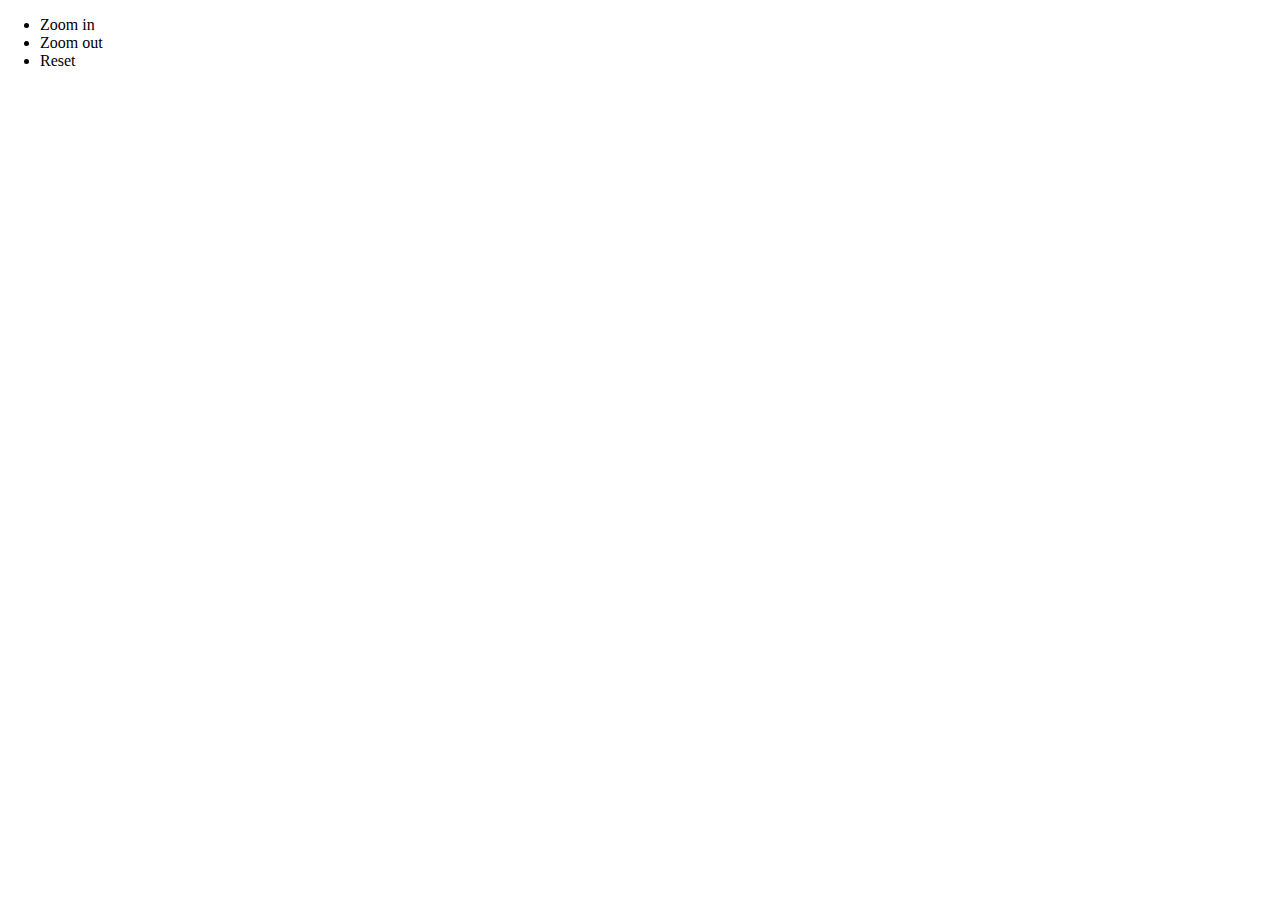
<file: website/img/tree.html>
<!DOCTYPE html>
<html>
  <head>
    <title>tree.html</title>

    <script type="text/javascript" src="http://d3js.org/d3.v5.min.js"></script>

    <meta name="keywords" content="keyword1,keyword2,keyword3" />
    <meta name="description" content="this is my page" />
    <meta name="content-type" content="text/html; charset=GBK" />

    <style>
      body {
        margin: 3;
      }
    </style>
  </head>

  <body>
    <div style="height: 100vh" id="tree"></div>
    <ul style="position: absolute; top: 0; left: 0; cursor: pointer">
      <li onclick="onMagnifySVG()">Zoom in</li> 
      <li onclick="onShrinkSVG()">Zoom out</li>
      <li onclick="onResetSVG()">Reset</li>
    </ul>

    <script>
      //create dataset
      var dataset = {
        name: "Restaurants",
        children: [
        {
            name: "Special",
            children: [
              {
                name: "Seafood",
              },
              {
                name: "Vegetarian",
              },
              {
                name: "Vegen",
              },
              {
                name: "Salad",
              },
              {
                name: "Gluten-Free",
              },
            ],
          },
          {
            name: "Region ",
            children: [
              {
                name: "American",
                children: [
                  {
                    name: "Southern",
                  },
                  {
                    name: "Barbeque",
                  },
                  {
                    name: "Fast Food",
                    children: [
                      {
                        name: "Burgers",
                      },
                      {
                        name: "Chicken Wings",
                      },
                      {
                        name: "Chicken Shop",
                      },
                      {
                        name: "Hot Dogs",
                      },
                      {
                        name: "Sandwiches",
                      },
                    ],
                  },
                  {
                    name: "Diners",
                  },
                  {
                    name: "Dells",
                  },
                  {
                    name: "Dells",
                  },
                  {
                    name: "American (Traditional)"
                  },
                  {
                    name: "American (New)"
                  },
                  {
                    name: "Soup"
                  },
                  {
                    name: "Comfort Food"
                  },
                  {
                    name: "Breakfast & Brunch"
                  },
                ],
              },
              {
                name: "Asian",
              },
              {
                name: "European",
              },
              {
                name: "Latin American",
              },
            ],
          },
          {
            name: "Format ",
            children: [
              {
                name: "Bars",
                children: [
                  {
                    name: "Beer",
                  },
                  {
                    name: "Beer Bar",
                  },
                  {
                    name: "Cocktall Bars",
                  },
                  {
                    name: "Pubs",
                  },
                  {
                    name: "Sports Bars",
                  },
                  {
                    name: "Lounges",
                  },
                  {
                    name: "Wine Bars",
                  },
                  {
                    name: "Wine & Spirits",
                  },
                ],
              },
              {
                name: "Food Trucks",
              },
              {
                name: "Food Delivery",
              },
              {
                name: "Food Stores",
              },
              {
                name: "Juice Bars",
              },
              {
                name: "Desserts",
              },
              {
                name: "Events"
              },
            ],
          },
          
          
        ],
      };

      // Create Random number, used to bind IDs
      function uuid() {
        function s4() {
          return Math.floor((1 + Math.random()) * 0x10000)
            .toString(16)
            .substring(1);
        }

        return (
          s4() +
          s4() +
          "-" +
          s4() +
          "-" +
          s4() +
          "-" +
          s4() +
          "-" +
          s4() +
          s4() +
          s4()
        );
      }
      /* g: Container, root: d3 converted dataset data, zoomHandle: scaler */
      var g = null,
        root,
        zoomHandler,
        svg,
        width = document.body.clientWidth,
        height = document.body.clientHeight;

      // trasition duration
      var duration = 750;

      /* initialization */
      function init() {
        svg = d3
          .select("#tree")
          .append("svg")
          .attr("width", width)
          .attr("height", height)
          .attr("font-size", "16px");

        g = svg
          .append("g")
          .attr(
            "transform",
            `translate(${width / 2 - 200},${height / 2}) scale(1)`
          );

        //scaler
        zoomHandler = d3
          .zoom()
          .scaleExtent([0.8, 2]) // zoom range
          .on("zoom", () => {
            svg.select("g").attr("transform", d3.event.transform);
          });
        //call scaler
        svg
          .call(zoomHandler)
          .call(zoomHandler.translateBy, width / 2 - 200, height / 2) //Initialize the translation position
          .on("dblclick.zoom", null); //Disable double click zoom

        dealData();
      }

      /* Deal with data */
      function dealData() {
        //Convert to Hierarchical Data
        root = d3.hierarchy(dataset);
        /* Add the _children attribute and bind the unique identifier to realize the click shrink and expand function */
        root.descendants().forEach((d) => {
          d._children = d.children;
          d.id = uuid();
        });

        update(root);
      }

      /* Plot */
      function update(source) {
        /* Every update needs to re-layout, in order to adjust the spacing between nodes when expanding and shrinking */
        d3
          .tree()
          .nodeSize([30, 100])
          .separation((a, b) => {
            //Adjust the gap between nodes
            let result =
              a.parent === b.parent && !a.children && !b.children ? 1 : 2;
            if (result > 1) {
              let length = 0;
              length = a.children ? length + a.children.length : length;
              length = b.children ? length + b.children.length : length;
              result = length / 2 + 0.5;
            }
            return result;
          })(root);
        /* Get page nodes and compare with nodes in data */
        const node = g
          .selectAll("g.gNode")
          .data(root.descendants(), (d) => d.id);

        /* Nodes to be added */
        const nodeEnter = node
          .enter()
          .append("g")
          .attr("id", (d) => `g${d.id}`)
          .attr("class", "gNode")
          .attr(
            "transform",
            () => `translate(${source.y0 || 0},${source.x0 || 0})`
          )
          .attr("fill-opacity", 0)
          .attr("stroke-opacity", 0)
          .on("click", (d) => {
            clickNode(d);
          });

        //Add elements (circle and description text) to the node
        nodeEnter.each((d) => {
          drawText(d.id);
          //when it has child nodes
          if (d._children) {
            drawCircle(d.id);
          }
        });

        /* remove redundant nodes */
        node
          .exit()
          .transition()
          .duration(duration)
          .remove()
          .attr("transform", () => `translate(${source.y},${source.x})`)
          .attr("fill-opacity", 0)
          .attr("stroke-opacity", 0);

        /* update node */
        node
          .merge(nodeEnter)
          .transition()
          .duration(duration)
          .attr("transform", (d) => `translate(${d.y - 16},${d.x})`)
          .attr("fill-opacity", 1)
          .attr("stroke-opacity", 1);

        /* Get the page lines and compare to the lines in the data */
        const link = g
          .selectAll("path.gNode")
          .data(root.links(), (d) => d.target.id);

        /* Insert in front of the g to prevent the connecting line from blocking the content of the G node */
        const linkEnter = link
          .enter()
          .insert("path", "g")
          .attr("class", "gNode")
          .attr("d", () => {
            const o = { x: source.x0 || 0, y: source.y0 || 0 };
            return diagonal({ source: o, target: o });
          })
          .attr("fill", "none")
          .attr("stroke-width", 1)
          .attr("stroke", "#dddddd");
        /* remove redundant lines */
        link
          .exit()
          .transition()
          .duration(duration)
          .remove()
          .attr("d", () => {
            const o = { x: source.x, y: source.y };
            return diagonal({ source: o, target: o });
          });

        /* update lines */
        link
          .merge(linkEnter)
          .transition()
          .duration(duration)
          .attr("d", diagonal);

        /* increase x0, y0 to record the last position of the same node */
        root.eachBefore((d) => {
          d.x0 = d.x;
          d.y0 = d.y;
        });

        console.log(root);
      }

      //Click node
      function clickNode(d) {
        //if no node
        if (!d.children && !d._children) return;
        d.children = d.children ? null : d._children;
        // Change the vertical line property in the circle to make it appear
        d3.select(`#g${d.id} .node-circle .node-circle-vertical`)
          .transition()
          .duration(duration)
          .attr("stroke-width", d.children ? 0 : 1);
        update(d);
      }

      //draw text
      function drawText(id) {
        d3.select(`#g${id}`)
          .append("text")
          .attr("x", (d) => (d.children ? -(8 + d.data.name.length * 16) : 8))
          .attr("y", 5)
          .text((d) => d.data.name);
      }

      //draw circle
      function drawCircle(id) {
        let gMark = d3
          .select(`#g${id}`)
          .append("g")
          .attr("class", "node-circle")
          .attr("stroke", "red")
          .attr("stroke-width", 1);

        //draw circle
        gMark
          .append("circle")
          .attr("fill", "none")
          .attr("r", 6)
          .attr("fill", "#ffffff");

        const padding = 4;

        //add horizontal line
        gMark.append("path").attr("d", `m -${padding} 0 l ${2.8 * padding} 0`);

        //add vertical line
        gMark
          .append("path")
          .attr("d", `m 0 -${padding} l 0 ${2 * padding}`)
          .attr("stroke-width", 0)
          .attr("class", "node-circle-vertical");
      }

      //add connecting lines
      function diagonal({ source, target }) {
        let s = source,
          d = target;
        return `M ${s.y} ${s.x}
                  L ${(s.y + d.y) / 1.8} ${s.x},
                  L ${(s.y + d.y) / 1.8} ${d.x},
                  ${d.y} ${d.x}`;
      }

      //zoom in 
      function onMagnifySVG() {
        zoomHandler.scaleBy(svg, 1.5);
      }

      //zoom out
      function onShrinkSVG() {
        zoomHandler.scaleBy(svg, 0.5);
      }

      //reset
      function onResetSVG() {
        d3.select("svg").remove();
        init();
      }

      init();
    </script>
  </body>
</html>
</file>
